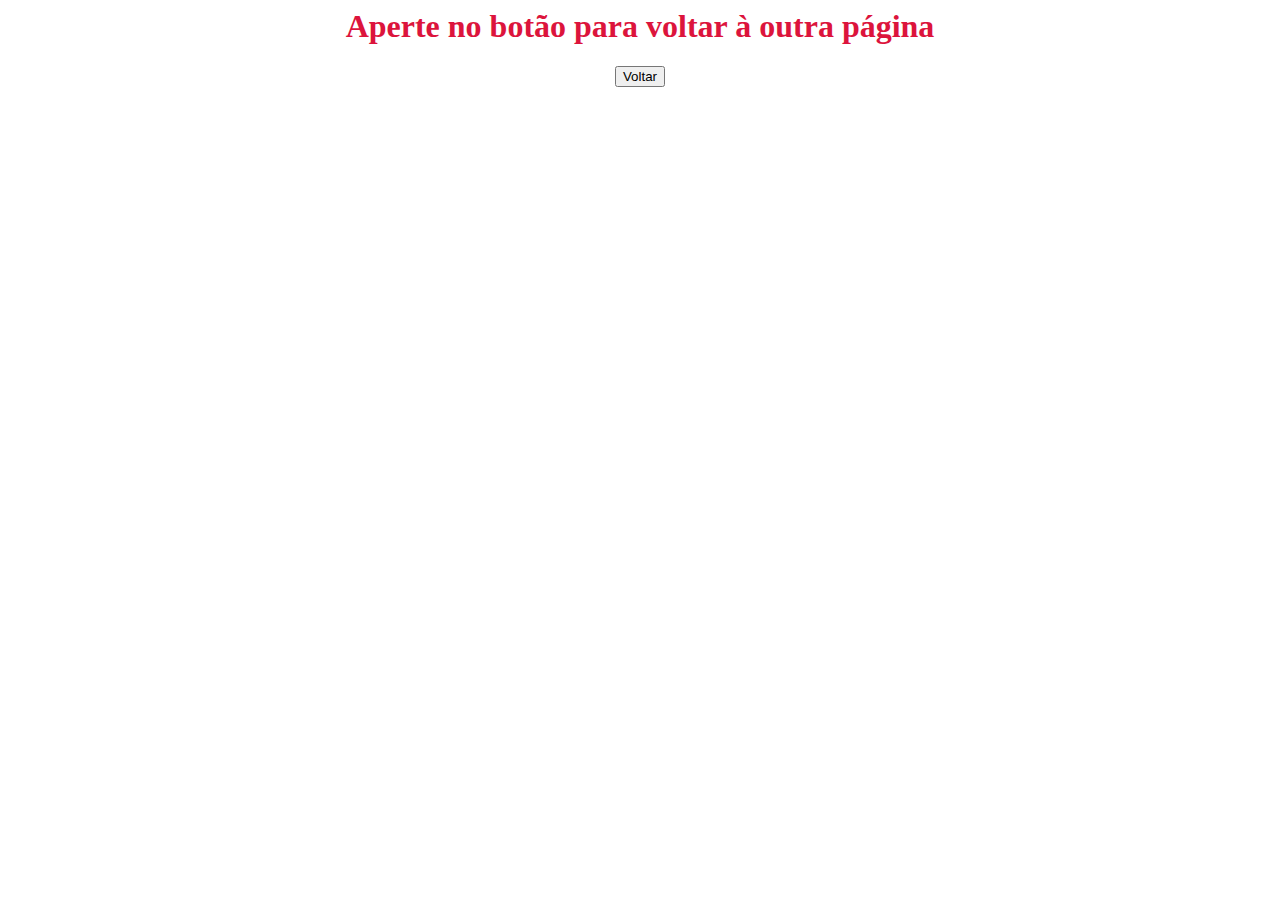
<file: Avaliação/Estrutura/Paginas/Cadastro/Cadastro.html>
<html lang="en">
<head>
    <meta charset="UTF-8">
    <meta name="viewport" content="width=device-width, initial-scale=1.0">
    <link rel="stylesheet" href="../../../Visual/Estilo/style.css">
    <title>Document</title>
</head>
<body>
    <section>
        <div>
            <p> <h1> Aperte no botão para voltar à outra página</h1></p>
            </p>
            <a href="../../../Estrutura/Paginas/index.html">
                <button type="button">Voltar</button>
                    </a>
        </div>
    </section>
    
</body>
</html>
</file>
<file: Avaliação/Visual/Estilo/style.css>
header{
    background-image: url("Golden-retriever");
    padding: 50;
    margin: 5;
    text-align: center;
}
.img{
    display: block;
    margin: 0 auto;
    width: 40%;
    height: 40%;
    object-fit: contain;
    transform: translate(0%,-1%);
}
body{
    background-color: white;
}
header{
    color: red;
}
p{
    text-align: center;
    color: red;
}
div{
 text-align: center;
 color: crimson;
}
</file>
